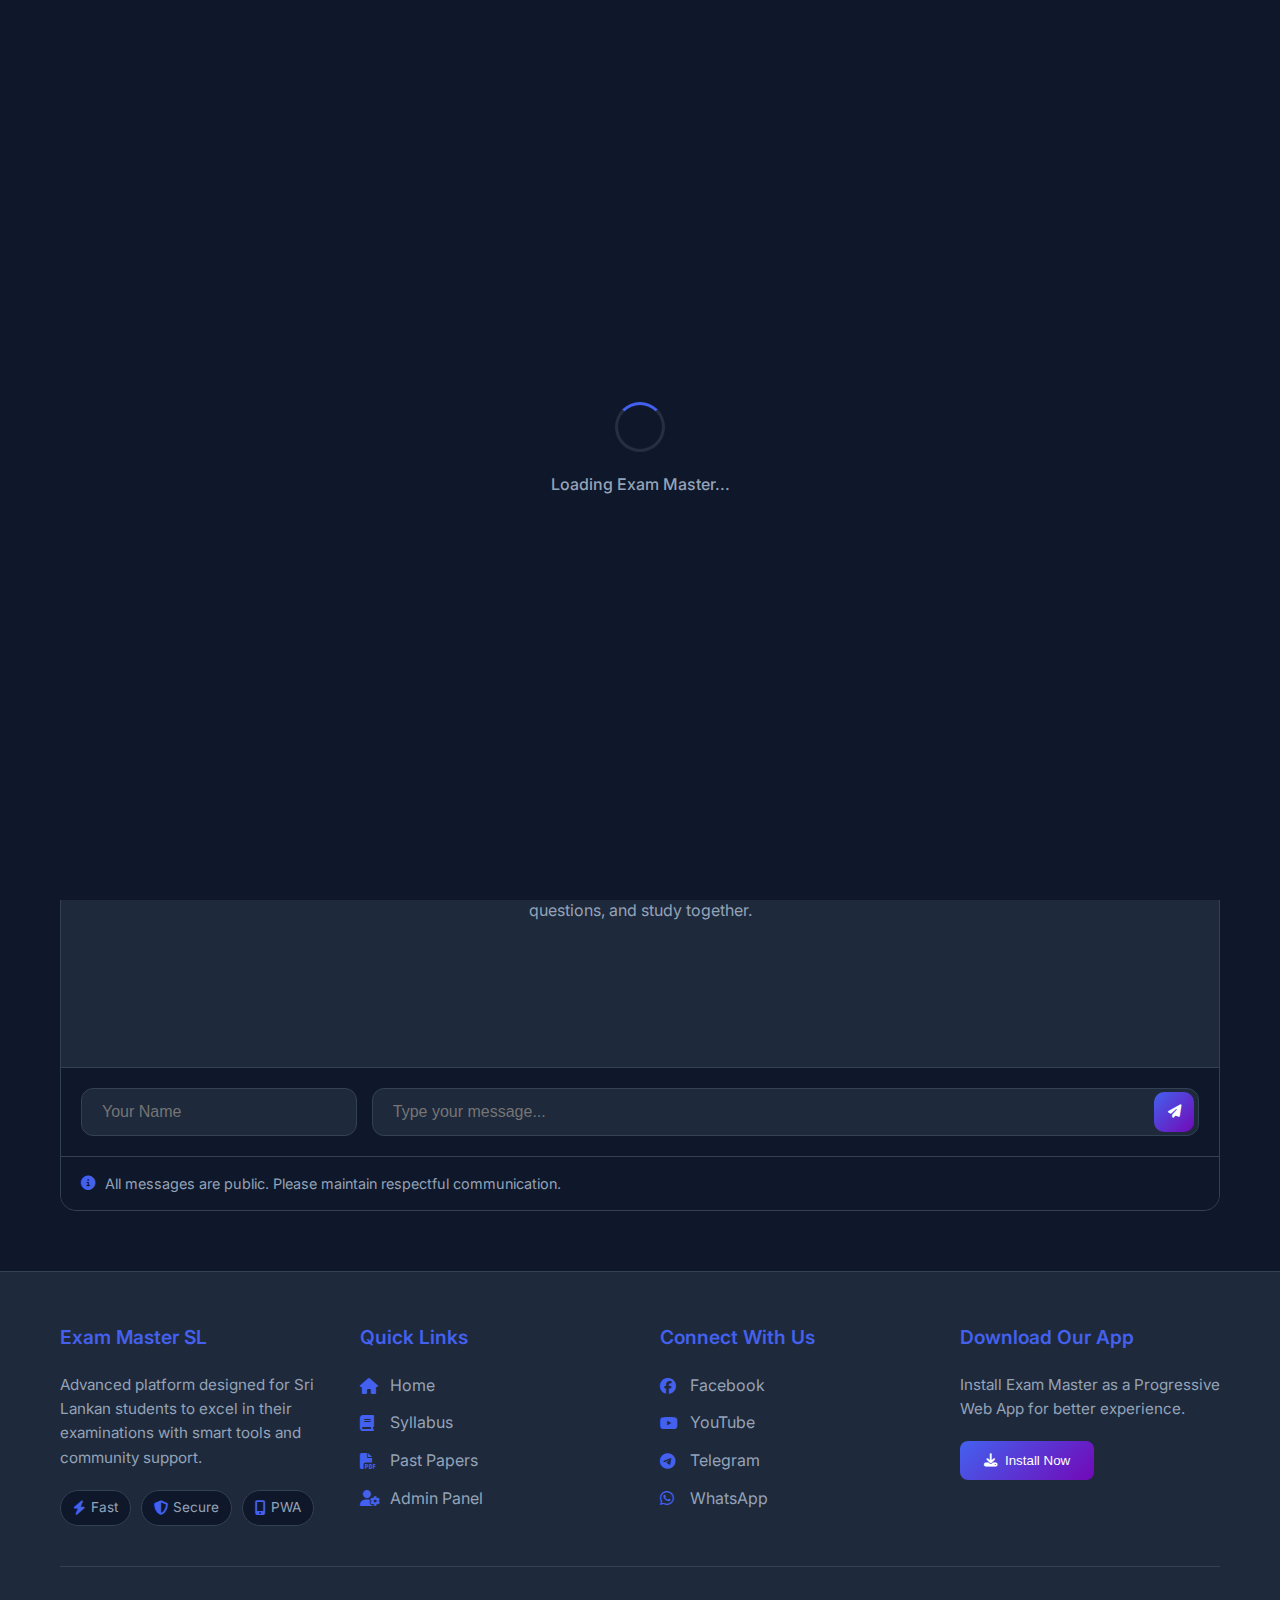
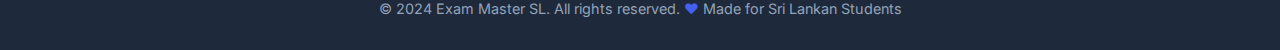
<file: index.html>
<!DOCTYPE html>
<html lang="en">
<head>
    <meta charset="UTF-8">
    <meta name="viewport" content="width=device-width, initial-scale=1.0">
    <title>Exam Master SL - Student Dashboard</title>
    
    <!-- Google Fonts -->
    <link href="https://fonts.googleapis.com/css2?family=Inter:wght@300;400;500;600;700;800&display=swap" rel="stylesheet">
    
    <!-- Icons -->
    <link rel="stylesheet" href="https://cdnjs.cloudflare.com/ajax/libs/font-awesome/6.4.0/css/all.min.css">
    
    <!-- CSS -->
    <link rel="stylesheet" href="style.css">
    
    <!-- PWA -->
    <link rel="manifest" href="manifest.json">
    
    <style>
        /* Install App Button */
        .install-btn {
            position: fixed;
            bottom: 20px;
            right: 20px;
            background: linear-gradient(135deg, #4361ee, #7209b7);
            color: white;
            border: none;
            padding: 12px 24px;
            border-radius: 50px;
            font-weight: 600;
            font-size: 14px;
            cursor: pointer;
            box-shadow: 0 8px 25px rgba(67, 97, 238, 0.4);
            z-index: 1000;
            display: none;
            align-items: center;
            gap: 8px;
            transition: all 0.3s ease;
        }
        
        .install-btn:hover {
            transform: translateY(-3px);
            box-shadow: 0 12px 30px rgba(67, 97, 238, 0.6);
        }
        
        /* Loading Animation */
        .loading-overlay {
            position: fixed;
            top: 0;
            left: 0;
            width: 100%;
            height: 100%;
            background: #0f172a;
            display: flex;
            flex-direction: column;
            align-items: center;
            justify-content: center;
            z-index: 9999;
            transition: opacity 0.3s ease;
        }
        
        .spinner {
            width: 50px;
            height: 50px;
            border: 3px solid rgba(255, 255, 255, 0.1);
            border-top-color: #4361ee;
            border-radius: 50%;
            animation: spin 1s linear infinite;
            margin-bottom: 20px;
        }
        
        @keyframes spin {
            to { transform: rotate(360deg); }
        }
        
        .loading-text {
            color: #94a3b8;
            font-size: 16px;
            font-weight: 500;
        }
        
        /* Notification Badge */
        .notification-badge {
            position: absolute;
            top: -5px;
            right: -5px;
            background: #f72585;
            color: white;
            font-size: 12px;
            font-weight: 600;
            width: 20px;
            height: 20px;
            border-radius: 50%;
            display: flex;
            align-items: center;
            justify-content: center;
            animation: pulse 2s infinite;
        }
        
        @keyframes pulse {
            0%, 100% { transform: scale(1); }
            50% { transform: scale(1.1); }
        }
    <!-- Inside head tag of index.html -->
    /* Snow Effect Styles */
    .snowflake {
        position: fixed;
        top: -10px;
        color: white;
        font-size: 1em;
        pointer-events: none;
        user-select: none;
        z-index: 1000;
        opacity: 0.8;
        text-shadow: 0 0 5px rgba(255, 255, 255, 0.8);
    }

    /* Confetti Effect Styles */
    .confetti {
        position: fixed;
        width: 10px;
        height: 10px;
        pointer-events: none;
        z-index: 1000;
        opacity: 0.8;
    }

    /* Effects Toggle Button */
    .effects-toggle {
        position: fixed;
        bottom: 20px;
        left: 20px;
        background: linear-gradient(135deg, #4361ee, #7209b7);
        color: white;
        border: none;
        padding: 10px 20px;
        border-radius: 50px;
        font-weight: 600;
        font-size: 14px;
        cursor: pointer;
        box-shadow: 0 8px 25px rgba(67, 97, 238, 0.4);
        z-index: 999;
        display: flex;
        align-items: center;
        gap: 8px;
        transition: all 0.3s ease;
    }

    .effects-toggle:hover {
        transform: translateY(-3px);
        box-shadow: 0 12px 30px rgba(67, 97, 238, 0.6);
    }

    /* Effects Status Badge */
    .effects-status {
        position: fixed;
        bottom: 80px;
        left: 20px;
        background: rgba(30, 41, 59, 0.9);
        color: #4cc9f0;
        padding: 10px 15px;
        border-radius: 10px;
        font-size: 12px;
        font-weight: 500;
        z-index: 999;
        border: 1px solid #334155;
        backdrop-filter: blur(10px);
        display: none;
        align-items: center;
        gap: 8px;
        animation: fadeIn 0.3s ease;
    }

    @keyframes fadeIn {
        from { opacity: 0; transform: translateY(10px); }
        to { opacity: 1; transform: translateY(0); }
    }

    @keyframes fadeOut {
        from { opacity: 1; transform: translateY(0); }
        to { opacity: 0; transform: translateY(10px); }
    }
</style>
</head>
<body>
    <!-- Effects Canvas -->
    <canvas id="effectCanvas"></canvas>

    <!-- Loading Overlay -->
    <div class="loading-overlay" id="loadingOverlay">
        <div class="spinner"></div>
        <div class="loading-text">Loading Exam Master...</div>
    </div>

    <!-- Install App Button -->
    <button class="install-btn" id="installButton">
        <i class="fas fa-download"></i> Install App
    </button>

    <!-- Header -->
    <header class="main-header">
        <div class="header-container">
            <div class="logo-section">
                <div class="logo">
                    <i class="fas fa-graduation-cap"></i>
                    <h1>Exam Master SL</h1>
                </div>
                <p class="subtitle">Your Ultimate Exam Preparation Companion</p>
            </div>
            
            <div class="header-controls">
                <div class="notification-icon" id="notificationIcon">
                    <i class="fas fa-bell"></i>
                    <span class="notification-badge" id="notifBadge">0</span>
                </div>
                
                <div class="time-display">
                    <div id="currentDate" class="date">-- --- ----</div>
                    <div id="currentTime" class="time">--:--</div>
                </div>
                
                <a href="admin.html" class="admin-link">
                    <i class="fas fa-user-shield"></i> Admin
                </a>
            </div>
        </div>
    </header>

    <!-- Main Content -->
    <main class="main-content">
        <!-- Countdown Dashboard -->
        <section class="dashboard-section">
            <div class="section-header">
                <h2><i class="fas fa-clock"></i> Exam Countdown</h2>
                <p>Track your upcoming exams with live countdowns</p>
            </div>
            
            <div class="countdown-grid" id="examGrid">
                <!-- Exams will be loaded here -->
                <div class="exam-card loading">
                    <div class="exam-card-content">
                        <div class="skeleton-line" style="width: 70%; height: 24px; margin-bottom: 12px;"></div>
                        <div class="skeleton-line" style="width: 50%; height: 16px; margin-bottom: 20px;"></div>
                        <div class="timer-skeleton">
                            <div class="skeleton-circle"></div>
                            <div class="skeleton-circle"></div>
                            <div class="skeleton-circle"></div>
                            <div class="skeleton-circle"></div>
                        </div>
                    </div>
                </div>
            </div>
        </section>

        <!-- Chat & Community -->
        <section class="chat-section">
            <div class="section-header">
                <h2><i class="fas fa-comments"></i> Study Community</h2>
                <p>Connect and collaborate with fellow students</p>
            </div>
            
            <div class="chat-container">
                <div class="chat-box" id="chatBox">
                    <!-- Welcome message -->
                    <div class="chat-welcome">
                        <div class="welcome-icon">
                            <i class="fas fa-comment-alt"></i>
                        </div>
                        <h3>Welcome to Study Community!</h3>
                        <p>Start chatting with fellow students. Share notes, ask questions, and study together.</p>
                    </div>
                </div>

                <div class="chat-controls">
                    <div class="input-group">
                        <input type="text" id="chatName" class="chat-input" placeholder="Your Name" maxlength="30">
                    </div>
                    <div class="input-group message-input">
                        <input type="text" id="chatMessage" class="chat-input" placeholder="Type your message..." maxlength="500">
                        <button class="send-btn" onclick="sendComment()">
                            <i class="fas fa-paper-plane"></i>
                        </button>
                    </div>
                </div>
                
                <div class="chat-info">
                    <i class="fas fa-info-circle"></i>
                    <span>All messages are public. Please maintain respectful communication.</span>
                </div>
            </div>
        </section>
    </main>

    <!-- Notification Modal -->
    <div id="notifModal" class="modal-overlay">
        <div class="modal-content">
            <div class="modal-header">
                <h3><i class="fas fa-bell"></i> Important Notifications</h3>
                <button class="modal-close" onclick="closeNotifModal()">&times;</button>
            </div>
            <div class="modal-body" id="modalNotifContent">
                <div class="loading-notifications">
                    <div class="spinner"></div>
                    <p>Loading notifications...</p>
                </div>
            </div>
        </div>
    </div>

    <!-- Footer -->
    <footer class="main-footer">
        <div class="footer-container">
            <div class="footer-grid">
                <div class="footer-col">
                    <h3>Exam Master SL</h3>
                    <p>Advanced platform designed for Sri Lankan students to excel in their examinations with smart tools and community support.</p>
                    <div class="app-features">
                        <span class="feature-badge">
                            <i class="fas fa-bolt"></i> Fast
                        </span>
                        <span class="feature-badge">
                            <i class="fas fa-shield-alt"></i> Secure
                        </span>
                        <span class="feature-badge">
                            <i class="fas fa-mobile-alt"></i> PWA
                        </span>
                    </div>
                </div>
                
                <div class="footer-col">
                    <h3>Quick Links</h3>
                    <ul class="footer-links">
                        <li><a href="#"><i class="fas fa-home"></i> Home</a></li>
                        <li><a href="#"><i class="fas fa-book"></i> Syllabus</a></li>
                        <li><a href="#"><i class="fas fa-file-pdf"></i> Past Papers</a></li>
                        <li><a href="admin.html"><i class="fas fa-user-cog"></i> Admin Panel</a></li>
                    </ul>
                </div>
                
                <div class="footer-col">
                    <h3>Connect With Us</h3>
                    <ul class="footer-links">
                        <li><a href="#"><i class="fab fa-facebook"></i> Facebook</a></li>
                        <li><a href="#"><i class="fab fa-youtube"></i> YouTube</a></li>
                        <li><a href="#"><i class="fab fa-telegram"></i> Telegram</a></li>
                        <li><a href="#"><i class="fab fa-whatsapp"></i> WhatsApp</a></li>
                    </ul>
                </div>
                
                <div class="footer-col">
                    <h3>Download Our App</h3>
                    <p>Install Exam Master as a Progressive Web App for better experience.</p>
                    <button class="install-app-btn" onclick="installApp()">
                        <i class="fas fa-download"></i> Install Now
                    </button>
                </div>
            </div>
            
            <div class="copyright">
                &copy; 2024 Exam Master SL. All rights reserved.
                <span style="color: #4361ee;">♥</span> Made for Sri Lankan Students
            </div>
        </div>
    </footer>

    <!-- Main JavaScript -->
    <script type="module" src="app.js"></script>

    <!-- After app.js script tag in index.html -->
<script>
    // Effects System for Main Website
    let currentEffect = null;
    let effectInterval = null;
    let isEffectsEnabled = false;

    // Check effects status from database/settings
    async function checkEffectsStatus() {
        try {
            // Check if we have an admin session to access site_settings
            const { data: settings, error } = await supabase
                .from('site_settings')
                .select('*')
                .in('setting_key', ['snow_effect', 'confetti_effect']);
            
            if (error) {
                console.log('Could not load effects settings:', error.message);
                return;
            }
            
            if (settings && settings.length > 0) {
                const snowEnabled = settings.find(s => s.setting_key === 'snow_effect' && s.is_enabled);
                const confettiEnabled = settings.find(s => s.setting_key === 'confetti_effect' && s.is_enabled);
                
                // Check seasonal dates
                const now = new Date();
                const isDecember = now.getMonth() === 11; // December
                const isNewYear = now.getMonth() === 0 && now.getDate() <= 7; // Early January
                
                if (snowEnabled && isDecember) {
                    startSnowEffect();
                    showEffectsStatus('Snow effect enabled ❄️');
                } else if (confettiEnabled && isNewYear) {
                    startConfettiEffect();
                    showEffectsStatus('Confetti effect enabled 🎉');
                } else if (snowEnabled) {
                    startSnowEffect();
                    showEffectsStatus('Snow effect enabled ❄️');
                } else if (confettiEnabled) {
                    startConfettiEffect();
                    showEffectsStatus('Confetti effect enabled 🎉');
                }
            }
        } catch (error) {
            console.error('Error checking effects status:', error);
        }
    }

    // Show effects status notification
    function showEffectsStatus(message) {
        const statusDiv = document.getElementById('effectsStatus');
        if (statusDiv) {
            statusDiv.innerHTML = `<i class="fas fa-magic"></i> ${message}`;
            statusDiv.style.display = 'flex';
            
            // Auto hide after 5 seconds
            setTimeout(() => {
                statusDiv.style.animation = 'fadeOut 0.3s ease';
                setTimeout(() => {
                    statusDiv.style.display = 'none';
                    statusDiv.style.animation = '';
                }, 300);
            }, 5000);
        }
    }

    // Create effects toggle button
    function createEffectsToggle() {
        if (document.getElementById('effectsToggle')) return;
        
        const toggleBtn = document.createElement('button');
        toggleBtn.id = 'effectsToggle';
        toggleBtn.className = 'effects-toggle';
        toggleBtn.innerHTML = '<i class="fas fa-magic"></i> Effects';
        toggleBtn.onclick = toggleEffectsMenu;
        
        const statusDiv = document.createElement('div');
        statusDiv.id = 'effectsStatus';
        statusDiv.className = 'effects-status';
        
        document.body.appendChild(toggleBtn);
        document.body.appendChild(statusDiv);
    }

    // Toggle effects menu
    function toggleEffectsMenu() {
        const menuHTML = `
            <div style="
                position: fixed;
                bottom: 80px;
                left: 20px;
                background: rgba(30, 41, 59, 0.95);
                backdrop-filter: blur(10px);
                border-radius: 12px;
                padding: 20px;
                z-index: 999;
                min-width: 250px;
                border: 1px solid #334155;
                box-shadow: 0 10px 30px rgba(0, 0, 0, 0.3);
                animation: fadeIn 0.3s ease;
            ">
                <h4 style="margin: 0 0 15px 0; color: #f8fafc;">
                    <i class="fas fa-magic"></i> Site Effects
                </h4>
                <div style="display: flex; flex-direction: column; gap: 10px;">
                    <button onclick="startSnowEffect()" style="
                        padding: 10px 15px;
                        background: rgba(76, 201, 240, 0.2);
                        border: 1px solid rgba(76, 201, 240, 0.4);
                        color: #4cc9f0;
                        border-radius: 8px;
                        cursor: pointer;
                        text-align: left;
                        display: flex;
                        align-items: center;
                        gap: 10px;
                    ">
                        <i class="fas fa-snowflake"></i> Start Snow Effect
                    </button>
                    <button onclick="startConfettiEffect()" style="
                        padding: 10px 15px;
                        background: rgba(247, 37, 133, 0.2);
                        border: 1px solid rgba(247, 37, 133, 0.4);
                        color: #f72585;
                        border-radius: 8px;
                        cursor: pointer;
                        text-align: left;
                        display: flex;
                        align-items: center;
                        gap: 10px;
                    ">
                        <i class="fas fa-fireworks"></i> Start Confetti Effect
                    </button>
                    <button onclick="stopAllEffects()" style="
                        padding: 10px 15px;
                        background: rgba(248, 150, 30, 0.2);
                        border: 1px solid rgba(248, 150, 30, 0.4);
                        color: #f8961e;
                        border-radius: 8px;
                        cursor: pointer;
                        text-align: left;
                        display: flex;
                        align-items: center;
                        gap: 10px;
                    ">
                        <i class="fas fa-stop"></i> Stop All Effects
                    </button>
                </div>
                <div style="margin-top: 15px; padding-top: 15px; border-top: 1px solid #334155;">
                    <small style="color: #94a3b8; font-size: 0.8rem;">
                        Effects controlled by admin panel
                    </small>
                </div>
            </div>
        `;
        
        // Remove existing menu if any
        const existingMenu = document.getElementById('effectsMenu');
        if (existingMenu) {
            existingMenu.remove();
            return;
        }
        
        const menuDiv = document.createElement('div');
        menuDiv.id = 'effectsMenu';
        menuDiv.innerHTML = menuHTML;
        document.body.appendChild(menuDiv);
        
        // Close menu when clicking outside
        setTimeout(() => {
            document.addEventListener('click', function closeMenu(e) {
                if (!menuDiv.contains(e.target) && e.target.id !== 'effectsToggle') {
                    menuDiv.remove();
                    document.removeEventListener('click', closeMenu);
                }
            });
        }, 100);
    }

    // Start Snow Effect
    function startSnowEffect() {
        stopAllEffects();
        currentEffect = 'snow';
        
        // Create snowflakes
        for (let i = 0; i < 50; i++) {
            createSnowflake();
        }
        
        // Create more snowflakes periodically
        effectInterval = setInterval(createSnowflake, 300);
        
        showEffectsStatus('Snow effect started ❄️');
        console.log('Snow effect started');
    }

    function createSnowflake() {
        const snowflake = document.createElement('div');
        snowflake.className = 'snowflake';
        snowflake.innerHTML = '❄';
        snowflake.style.left = Math.random() * 100 + 'vw';
        snowflake.style.fontSize = Math.random() * 20 + 10 + 'px';
        snowflake.style.opacity = Math.random() * 0.6 + 0.3;
        snowflake.style.animationDuration = Math.random() * 3 + 5 + 's';
        snowflake.style.animationDelay = Math.random() * 5 + 's';
        
        // Add animation
        snowflake.style.animation = `fall linear infinite`;
        
        // Add keyframes for fall animation
        if (!document.getElementById('snow-keyframes')) {
            const style = document.createElement('style');
            style.id = 'snow-keyframes';
            style.textContent = `
                @keyframes fall {
                    to {
                        transform: translateY(100vh) rotate(360deg);
                        opacity: 0;
                    }
                }
            `;
            document.head.appendChild(style);
        }
        
        document.body.appendChild(snowflake);
        
        // Remove snowflake after animation
        setTimeout(() => {
            if (snowflake.parentElement) {
                snowflake.remove();
            }
        }, 8000);
    }

    // Start Confetti Effect
    function startConfettiEffect() {
        stopAllEffects();
        currentEffect = 'confetti';
        
        // Create confetti
        for (let i = 0; i < 100; i++) {
            createConfettiPiece();
        }
        
        // Create more confetti periodically
        effectInterval = setInterval(createConfettiPiece, 200);
        
        showEffectsStatus('Confetti effect started 🎉');
        console.log('Confetti effect started');
    }

    function createConfettiPiece() {
        const confetti = document.createElement('div');
        confetti.className = 'confetti';
        
        // Random color
        const colors = ['#FFD700', '#FF6B6B', '#4ECDC4', '#FF9FF3', '#54A0FF', '#00D2D3'];
        confetti.style.backgroundColor = colors[Math.floor(Math.random() * colors.length)];
        
        // Random position and size
        confetti.style.left = Math.random() * 100 + 'vw';
        confetti.style.top = '-10px';
        confetti.style.width = Math.random() * 15 + 5 + 'px';
        confetti.style.height = Math.random() * 15 + 5 + 'px';
        confetti.style.borderRadius = Math.random() > 0.5 ? '50%' : '0';
        
        // Add animation
        confetti.style.animation = `confettiFall linear forwards`;
        confetti.style.animationDuration = Math.random() * 3 + 2 + 's';
        confetti.style.animationDelay = Math.random() * 1 + 's';
        
        // Add keyframes for confetti fall
        if (!document.getElementById('confetti-keyframes')) {
            const style = document.createElement('style');
            style.id = 'confetti-keyframes';
            style.textContent = `
                @keyframes confettiFall {
                    0% {
                        transform: translateY(0) rotate(0deg);
                        opacity: 1;
                    }
                    100% {
                        transform: translateY(100vh) rotate(360deg) translateX(${Math.random() * 200 - 100}px);
                        opacity: 0;
                    }
                }
            `;
            document.head.appendChild(style);
        }
        
        document.body.appendChild(confetti);
        
        // Remove confetti after animation
        setTimeout(() => {
            if (confetti.parentElement) {
                confetti.remove();
            }
        }, 5000);
    }

    // Stop All Effects
    function stopAllEffects() {
        if (effectInterval) {
            clearInterval(effectInterval);
            effectInterval = null;
        }
        
        currentEffect = null;
        
        // Remove all effect elements
        document.querySelectorAll('.snowflake, .confetti').forEach(el => {
            if (el.parentElement) {
                el.remove();
            }
        });
        
        // Remove keyframes
        const snowKeyframes = document.getElementById('snow-keyframes');
        const confettiKeyframes = document.getElementById('confetti-keyframes');
        if (snowKeyframes) snowKeyframes.remove();
        if (confettiKeyframes) confettiKeyframes.remove();
        
        console.log('All effects stopped');
    }

    // Initialize effects when page loads
    document.addEventListener('DOMContentLoaded', function() {
        // Wait for app.js to load and initialize
        setTimeout(() => {
            createEffectsToggle();
            
            // Check effects status after 3 seconds
            setTimeout(() => {
                if (window.supabase) {
                    checkEffectsStatus();
                } else {
                    console.log('Supabase not available for effects');
                }
            }, 3000);
        }, 2000);
    });

    // Make functions available globally
    window.startSnowEffect = startSnowEffect;
    window.startConfettiEffect = startConfettiEffect;
    window.stopAllEffects = stopAllEffects;
    window.toggleEffectsMenu = toggleEffectsMenu;
</script>
    
    <!-- PWA Installation & Time Update -->
    <script>
        // PWA Installation
        let deferredPrompt;
        
        window.addEventListener('beforeinstallprompt', (e) => {
            e.preventDefault();
            deferredPrompt = e;
            document.getElementById('installButton').style.display = 'flex';
        });
        
        function installApp() {
            if (deferredPrompt) {
                deferredPrompt.prompt();
                deferredPrompt.userChoice.then((choiceResult) => {
                    if (choiceResult.outcome === 'accepted') {
                        console.log('User accepted the install prompt');
                        document.getElementById('installButton').style.display = 'none';
                    }
                    deferredPrompt = null;
                });
            }
        }
        
        window.installApp = installApp;
        
        // Time Update Function
        function updateTime() {
            const now = new Date();
            const dateStr = now.toLocaleDateString('en-US', { 
                weekday: 'long', 
                year: 'numeric', 
                month: 'long', 
                day: 'numeric' 
            });
            const timeStr = now.toLocaleTimeString('en-US', { 
                hour: '2-digit', 
                minute: '2-digit' 
            });
            
            document.getElementById('currentDate').textContent = dateStr;
            document.getElementById('currentTime').textContent = timeStr;
        }
        
        // Initialize
        updateTime();
        setInterval(updateTime, 1000);
        
        // Hide loading overlay after 2 seconds
        setTimeout(() => {
            document.getElementById('loadingOverlay').style.display = 'none';
        }, 2000);
        
        // Notification icon click
        document.getElementById('notificationIcon').addEventListener('click', function() {
            if (window.openNotifModal) {
                window.openNotifModal();
            }
        });
        
        // Modal close on outside click
        document.getElementById('notifModal').addEventListener('click', function(e) {
            if (e.target === this) {
                closeNotifModal();
            }
        });
        
        // Global modal close function
        window.closeNotifModal = function() {
            document.getElementById('notifModal').style.display = 'none';
            document.body.style.overflow = 'auto';
        }
        
        // Modal open function
        window.openNotifModal = function() {
            document.getElementById('notifModal').style.display = 'flex';
            document.body.style.overflow = 'hidden';
        }
    </script>
</body>
</html>
</file>
<file: style.css>
/* ==========================================
   EXAM MASTER SL - MAIN WEBSITE STYLES
   Professional & Modern Design
   ========================================== */

:root {
    /* Color Palette */
    --primary: #4361ee;
    --primary-dark: #3a56d4;
    --primary-light: #4895ef;
    --secondary: #7209b7;
    --success: #4cc9f0;
    --danger: #f72585;
    --warning: #f8961e;
    --info: #2a9d8f;
    
    /* Background Colors */
    --bg-dark: #0f172a;
    --bg-card: #1e293b;
    --bg-hover: #2d3748;
    
    /* Text Colors */
    --text-primary: #f8fafc;
    --text-secondary: #cbd5e1;
    --text-muted: #94a3b8;
    
    /* Borders & Shadows */
    --border-color: #334155;
    --shadow-sm: 0 1px 2px 0 rgba(0, 0, 0, 0.05);
    --shadow-md: 0 4px 6px -1px rgba(0, 0, 0, 0.1), 0 2px 4px -1px rgba(0, 0, 0, 0.06);
    --shadow-lg: 0 10px 15px -3px rgba(0, 0, 0, 0.1), 0 4px 6px -2px rgba(0, 0, 0, 0.05);
    --shadow-xl: 0 20px 25px -5px rgba(0, 0, 0, 0.1), 0 10px 10px -5px rgba(0, 0, 0, 0.04);
    
    /* Transitions */
    --transition-fast: all 0.15s ease;
    --transition-normal: all 0.3s ease;
    --transition-slow: all 0.5s ease;
}

/* Reset & Base Styles */
* {
    margin: 0;
    padding: 0;
    box-sizing: border-box;
}

body {
    font-family: 'Inter', -apple-system, BlinkMacSystemFont, 'Segoe UI', Roboto, sans-serif;
    background: var(--bg-dark);
    color: var(--text-primary);
    line-height: 1.6;
    min-height: 100vh;
    overflow-x: hidden;
}

/* Scrollbar Styling */
::-webkit-scrollbar {
    width: 10px;
}

::-webkit-scrollbar-track {
    background: var(--bg-card);
}

::-webkit-scrollbar-thumb {
    background: var(--primary);
    border-radius: 5px;
}

::-webkit-scrollbar-thumb:hover {
    background: var(--primary-dark);
}

/* Effects Canvas */
#effectCanvas {
    position: fixed;
    top: 0;
    left: 0;
    width: 100%;
    height: 100%;
    pointer-events: none;
    z-index: 1;
}

/* Main Header */
.main-header {
    background: var(--bg-card);
    border-bottom: 1px solid var(--border-color);
    padding: 20px 0;
    position: sticky;
    top: 0;
    z-index: 100;
    backdrop-filter: blur(10px);
}

.header-container {
    max-width: 1200px;
    margin: 0 auto;
    padding: 0 20px;
    display: flex;
    justify-content: space-between;
    align-items: center;
    gap: 20px;
}

.logo-section {
    display: flex;
    flex-direction: column;
    gap: 5px;
}

.logo {
    display: flex;
    align-items: center;
    gap: 12px;
}

.logo i {
    font-size: 2.5rem;
    color: var(--primary);
}

.logo h1 {
    font-size: 1.8rem;
    font-weight: 800;
    background: linear-gradient(135deg, var(--primary), var(--secondary));
    -webkit-background-clip: text;
    -webkit-text-fill-color: transparent;
}

.subtitle {
    color: var(--text-muted);
    font-size: 0.9rem;
    font-weight: 400;
}

.header-controls {
    display: flex;
    align-items: center;
    gap: 20px;
}

.notification-icon {
    position: relative;
    width: 45px;
    height: 45px;
    background: var(--bg-dark);
    border-radius: 50%;
    display: flex;
    align-items: center;
    justify-content: center;
    cursor: pointer;
    transition: var(--transition-normal);
    border: 1px solid var(--border-color);
}

.notification-icon:hover {
    background: var(--primary);
    transform: translateY(-2px);
    box-shadow: var(--shadow-lg);
}

.notification-icon i {
    font-size: 1.2rem;
    color: var(--text-primary);
}

.time-display {
    background: var(--bg-dark);
    padding: 10px 18px;
    border-radius: 10px;
    border: 1px solid var(--border-color);
    text-align: center;
    min-width: 180px;
}

.date {
    font-size: 0.8rem;
    color: var(--text-muted);
    margin-bottom: 4px;
    text-transform: uppercase;
    letter-spacing: 0.5px;
}

.time {
    font-size: 1.3rem;
    font-weight: 700;
    color: var(--text-primary);
}

.admin-link {
    display: flex;
    align-items: center;
    gap: 10px;
    background: var(--bg-dark);
    color: var(--text-primary);
    text-decoration: none;
    padding: 10px 18px;
    border-radius: 10px;
    font-weight: 500;
    transition: var(--transition-normal);
    border: 1px solid var(--border-color);
}

.admin-link:hover {
    background: var(--primary);
    transform: translateY(-2px);
    box-shadow: var(--shadow-lg);
}

.admin-link i {
    font-size: 1.1rem;
}

/* Main Content */
.main-content {
    max-width: 1200px;
    margin: 40px auto;
    padding: 0 20px;
}

/* Section Styling */
.dashboard-section {
    margin-bottom: 50px;
}

.section-header {
    margin-bottom: 30px;
    padding-bottom: 20px;
    border-bottom: 1px solid var(--border-color);
}

.section-header h2 {
    display: flex;
    align-items: center;
    gap: 12px;
    font-size: 1.8rem;
    font-weight: 700;
    margin-bottom: 8px;
    color: var(--text-primary);
}

.section-header h2 i {
    color: var(--primary);
}

.section-header p {
    color: var(--text-muted);
    font-size: 1rem;
}

/* Countdown Grid */
.countdown-grid {
    display: grid;
    grid-template-columns: repeat(auto-fit, minmax(300px, 1fr));
    gap: 25px;
}

.exam-card {
    background: var(--bg-card);
    border-radius: 16px;
    padding: 25px;
    border: 1px solid var(--border-color);
    transition: var(--transition-normal);
    position: relative;
    overflow: hidden;
}

.exam-card::before {
    content: '';
    position: absolute;
    top: 0;
    left: 0;
    width: 100%;
    height: 4px;
    background: linear-gradient(90deg, var(--primary), var(--secondary));
}

.exam-card:hover {
    transform: translateY(-5px);
    box-shadow: var(--shadow-xl);
    border-color: var(--primary);
}

.exam-card-content h3 {
    font-size: 1.4rem;
    font-weight: 600;
    margin-bottom: 10px;
    color: var(--text-primary);
}

.exam-date {
    color: var(--text-muted);
    font-size: 0.95rem;
    margin-bottom: 25px;
    display: flex;
    align-items: center;
    gap: 8px;
}

.exam-date i {
    color: var(--primary);
}

/* Timer Display */
.timer-display {
    display: flex;
    justify-content: space-between;
    gap: 10px;
}

.time-unit {
    flex: 1;
    text-align: center;
    padding: 15px 10px;
    background: var(--bg-dark);
    border-radius: 12px;
    border: 1px solid var(--border-color);
}

.time-value {
    font-size: 2rem;
    font-weight: 800;
    color: var(--primary);
    display: block;
    margin-bottom: 5px;
    font-family: 'Inter', sans-serif;
}

.time-label {
    font-size: 0.85rem;
    color: var(--text-muted);
    text-transform: uppercase;
    letter-spacing: 1px;
}

/* Skeleton Loading */
.exam-card.loading {
    animation: pulse 1.5s infinite;
}

.skeleton-line {
    background: linear-gradient(90deg, 
        var(--border-color) 25%, 
        var(--bg-hover) 50%, 
        var(--border-color) 75%);
    border-radius: 4px;
    background-size: 200% 100%;
    animation: loading 1.5s infinite;
}

.timer-skeleton {
    display: flex;
    justify-content: space-between;
    gap: 10px;
}

.skeleton-circle {
    flex: 1;
    height: 70px;
    background: linear-gradient(90deg, 
        var(--border-color) 25%, 
        var(--bg-hover) 50%, 
        var(--border-color) 75%);
    border-radius: 12px;
    background-size: 200% 100%;
    animation: loading 1.5s infinite;
}

@keyframes loading {
    0% { background-position: 200% 0; }
    100% { background-position: -200% 0; }
}

@keyframes pulse {
    0%, 100% { opacity: 1; }
    50% { opacity: 0.7; }
}

/* Chat Section */
.chat-section {
    margin-bottom: 60px;
}

.chat-container {
    background: var(--bg-card);
    border-radius: 16px;
    border: 1px solid var(--border-color);
    overflow: hidden;
}

.chat-box {
    height: 400px;
    overflow-y: auto;
    padding: 25px;
    display: flex;
    flex-direction: column;
    gap: 15px;
}

.chat-welcome {
    text-align: center;
    padding: 40px 20px;
    color: var(--text-muted);
}

.welcome-icon {
    font-size: 3rem;
    color: var(--primary);
    opacity: 0.5;
    margin-bottom: 15px;
}

.chat-welcome h3 {
    font-size: 1.5rem;
    margin-bottom: 10px;
    color: var(--text-primary);
}

.chat-welcome p {
    font-size: 1rem;
    max-width: 400px;
    margin: 0 auto;
}

/* Chat Messages */
.chat-message {
    max-width: 80%;
    padding: 15px 20px;
    border-radius: 18px;
    position: relative;
    animation: slideIn 0.3s ease;
}

@keyframes slideIn {
    from {
        opacity: 0;
        transform: translateY(10px);
    }
    to {
        opacity: 1;
        transform: translateY(0);
    }
}

.chat-message.user {
    align-self: flex-end;
    background: linear-gradient(135deg, var(--primary), var(--secondary));
    color: white;
    border-bottom-right-radius: 5px;
}

.chat-message.other {
    align-self: flex-start;
    background: var(--bg-hover);
    border: 1px solid var(--border-color);
    color: var(--text-primary);
    border-bottom-left-radius: 5px;
}

.message-header {
    display: flex;
    justify-content: space-between;
    align-items: center;
    margin-bottom: 8px;
}

.message-sender {
    font-weight: 600;
    font-size: 0.95rem;
}

.message-time {
    font-size: 0.8rem;
    opacity: 0.8;
}

.message-content {
    line-height: 1.5;
    word-wrap: break-word;
}

/* Chat Controls */
.chat-controls {
    padding: 20px;
    border-top: 1px solid var(--border-color);
    display: flex;
    gap: 15px;
    align-items: center;
    background: var(--bg-dark);
}

.input-group {
    flex: 1;
}

.chat-input {
    width: 100%;
    padding: 14px 20px;
    background: var(--bg-card);
    border: 1px solid var(--border-color);
    border-radius: 12px;
    color: var(--text-primary);
    font-size: 1rem;
    transition: var(--transition-normal);
}

.chat-input:focus {
    outline: none;
    border-color: var(--primary);
    box-shadow: 0 0 0 3px rgba(67, 97, 238, 0.2);
    background: var(--bg-hover);
}

.message-input {
    flex: 3;
    position: relative;
}

.send-btn {
    position: absolute;
    right: 5px;
    top: 50%;
    transform: translateY(-50%);
    background: linear-gradient(135deg, var(--primary), var(--secondary));
    border: none;
    color: white;
    width: 40px;
    height: 40px;
    border-radius: 10px;
    cursor: pointer;
    transition: var(--transition-normal);
    display: flex;
    align-items: center;
    justify-content: center;
}

.send-btn:hover {
    transform: translateY(-50%) scale(1.1);
    box-shadow: 0 8px 20px rgba(67, 97, 238, 0.4);
}

.chat-info {
    padding: 15px 20px;
    background: var(--bg-dark);
    border-top: 1px solid var(--border-color);
    display: flex;
    align-items: center;
    gap: 10px;
    color: var(--text-muted);
    font-size: 0.9rem;
}

.chat-info i {
    color: var(--primary);
}

/* Modal Styling */
.modal-overlay {
    position: fixed;
    top: 0;
    left: 0;
    width: 100%;
    height: 100%;
    background: rgba(0, 0, 0, 0.8);
    backdrop-filter: blur(5px);
    z-index: 1000;
    display: none;
    justify-content: center;
    align-items: center;
    padding: 20px;
    animation: fadeIn 0.3s ease;
}

@keyframes fadeIn {
    from { opacity: 0; }
    to { opacity: 1; }
}

.modal-content {
    width: 90%;
    max-width: 500px;
    max-height: 80vh;
    overflow-y: auto;
    background: var(--bg-card);
    border-radius: 20px;
    border: 1px solid var(--primary);
    box-shadow: var(--shadow-xl);
    animation: slideUp 0.3s ease;
}

@keyframes slideUp {
    from { transform: translateY(20px); opacity: 0; }
    to { transform: translateY(0); opacity: 1; }
}

.modal-header {
    padding: 20px;
    background: rgba(67, 97, 238, 0.1);
    border-bottom: 1px solid var(--border-color);
    display: flex;
    justify-content: space-between;
    align-items: center;
    border-radius: 20px 20px 0 0;
}

.modal-header h3 {
    font-size: 1.3rem;
    color: var(--text-primary);
    display: flex;
    align-items: center;
    gap: 10px;
}

.modal-header h3 i {
    color: var(--primary);
}

.modal-close {
    background: none;
    border: none;
    color: var(--text-muted);
    font-size: 2rem;
    cursor: pointer;
    width: 40px;
    height: 40px;
    border-radius: 50%;
    display: flex;
    align-items: center;
    justify-content: center;
    transition: var(--transition-normal);
}

.modal-close:hover {
    background: var(--bg-hover);
    color: var(--text-primary);
}

.modal-body {
    padding: 25px;
}

/* Notification Items */
.notification-item {
    padding: 20px;
    margin-bottom: 20px;
    background: var(--bg-dark);
    border-radius: 15px;
    border: 1px solid var(--border-color);
    animation: slideIn 0.3s ease;
}

.notification-item:last-child {
    margin-bottom: 0;
}

.notification-header {
    display: flex;
    justify-content: space-between;
    align-items: flex-start;
    margin-bottom: 15px;
}

.notification-title {
    font-size: 1.2rem;
    font-weight: 600;
    color: var(--text-primary);
    flex: 1;
}

.notification-date {
    font-size: 0.85rem;
    color: var(--text-muted);
    white-space: nowrap;
    margin-left: 15px;
}

.notification-message {
    color: var(--text-primary);
    line-height: 1.6;
    margin-bottom: 15px;
    white-space: pre-wrap;
}

.notification-media {
    margin: 15px 0;
}

.notification-image {
    max-width: 100%;
    border-radius: 10px;
    border: 1px solid var(--border-color);
}

.notification-actions {
    display: flex;
    gap: 10px;
    margin-top: 15px;
}

.btn-pdf {
    padding: 8px 16px;
    background: linear-gradient(135deg, var(--danger), #e11575);
    border: none;
    border-radius: 8px;
    color: white;
    font-size: 0.9rem;
    font-weight: 500;
    cursor: pointer;
    transition: var(--transition-normal);
    display: flex;
    align-items: center;
    gap: 8px;
    text-decoration: none;
}

.btn-pdf:hover {
    transform: translateY(-2px);
    box-shadow: 0 8px 20px rgba(247, 37, 133, 0.4);
}

.loading-notifications {
    text-align: center;
    padding: 40px 20px;
    color: var(--text-muted);
}

.loading-notifications .spinner {
    margin: 0 auto 20px;
}

/* Footer */
.main-footer {
    margin-top: 60px;
    padding: 50px 0 30px;
    background: var(--bg-card);
    border-top: 1px solid var(--border-color);
}

.footer-container {
    max-width: 1200px;
    margin: 0 auto;
    padding: 0 20px;
}

.footer-grid {
    display: grid;
    grid-template-columns: repeat(auto-fit, minmax(250px, 1fr));
    gap: 40px;
    margin-bottom: 40px;
}

.footer-col h3 {
    font-size: 1.2rem;
    color: var(--primary);
    margin-bottom: 20px;
    font-weight: 600;
}

.footer-col p {
    color: var(--text-muted);
    line-height: 1.6;
    margin-bottom: 20px;
    font-size: 0.95rem;
}

.app-features {
    display: flex;
    flex-wrap: wrap;
    gap: 10px;
    margin-top: 20px;
}

.feature-badge {
    padding: 6px 12px;
    background: var(--bg-dark);
    border-radius: 20px;
    font-size: 0.85rem;
    color: var(--text-muted);
    display: flex;
    align-items: center;
    gap: 5px;
    border: 1px solid var(--border-color);
}

.feature-badge i {
    color: var(--primary);
    font-size: 0.9rem;
}

.footer-links {
    list-style: none;
}

.footer-links li {
    margin-bottom: 12px;
}

.footer-links li a {
    color: var(--text-muted);
    text-decoration: none;
    transition: var(--transition-normal);
    display: flex;
    align-items: center;
    gap: 10px;
}

.footer-links li a:hover {
    color: var(--text-primary);
    transform: translateX(5px);
}

.footer-links li a i {
    width: 20px;
    color: var(--primary);
}

.install-app-btn {
    background: linear-gradient(135deg, var(--primary), var(--secondary));
    border: none;
    color: white;
    padding: 12px 24px;
    border-radius: 8px;
    font-weight: 500;
    cursor: pointer;
    transition: var(--transition-normal);
    display: flex;
    align-items: center;
    gap: 8px;
    margin-top: 10px;
}

.install-app-btn:hover {
    transform: translateY(-2px);
    box-shadow: var(--shadow-lg);
}

.copyright {
    text-align: center;
    padding-top: 30px;
    border-top: 1px solid var(--border-color);
    color: var(--text-muted);
    font-size: 0.9rem;
}

/* Snow Effect Styles */
.snowflake {
    position: fixed;
    top: -10px;
    color: white;
    font-size: 1em;
    pointer-events: none;
    user-select: none;
    z-index: 1000;
    opacity: 0.8;
    text-shadow: 0 0 5px rgba(255, 255, 255, 0.8);
}

@keyframes fall {
    to {
        transform: translateY(100vh) rotate(360deg);
        opacity: 0;
    }
}

/* Confetti Effect Styles */
.confetti {
    position: fixed;
    width: 10px;
    height: 10px;
    pointer-events: none;
    z-index: 1000;
    opacity: 0.8;
}

@keyframes confettiFall {
    0% {
        transform: translateY(0) rotate(0deg);
        opacity: 1;
    }
    100% {
        transform: translateY(100vh) rotate(360deg) translateX(calc(var(--tx) * 1px));
        opacity: 0;
    }
}

/* Ripple Effect Styles */
.ripple {
    position: absolute;
    border-radius: 50%;
    background: rgba(255, 255, 255, 0.3);
    transform: scale(0);
    animation: ripple-animation 0.6s linear;
    pointer-events: none;
}

@keyframes ripple-animation {
    to {
        transform: scale(4);
        opacity: 0;
    }
}

/* Enhanced Loading Spinner */
.dual-ring-spinner {
    display: inline-block;
    width: 80px;
    height: 80px;
}

.dual-ring-spinner:after {
    content: " ";
    display: block;
    width: 64px;
    height: 64px;
    margin: 8px;
    border-radius: 50%;
    border: 6px solid var(--primary);
    border-color: var(--primary) transparent var(--primary) transparent;
    animation: dual-ring 1.2s linear infinite;
}

@keyframes dual-ring {
    0% {
        transform: rotate(0deg);
    }
    100% {
        transform: rotate(360deg);
    }
}

/* Animated Dots for Loading */
.animated-dots {
    display: flex;
    align-items: center;
    justify-content: center;
    gap: 8px;
}

.dot {
    width: 8px;
    height: 8px;
    border-radius: 50%;
    background: var(--primary);
    animation: dot-pulse 1.4s ease-in-out infinite;
}

.dot:nth-child(2) {
    animation-delay: 0.2s;
}

.dot:nth-child(3) {
    animation-delay: 0.4s;
}

@keyframes dot-pulse {
    0%, 60%, 100% {
        transform: scale(1);
        opacity: 0.7;
    }
    30% {
        transform: scale(1.5);
        opacity: 1;
    }
}

/* Floating Elements */
.floating-element {
    animation: float 3s ease-in-out infinite;
}

@keyframes float {
    0%, 100% {
        transform: translateY(0);
    }
    50% {
        transform: translateY(-10px);
    }
}

/* Pulsing Notification Badge */
.pulse-badge {
    animation: pulse 2s infinite;
}

@keyframes pulse {
    0%, 100% {
        transform: scale(1);
        box-shadow: 0 0 0 0 rgba(247, 37, 133, 0.7);
    }
    50% {
        transform: scale(1.05);
        box-shadow: 0 0 0 10px rgba(247, 37, 133, 0);
    }
}

/* Gradient Overlays */
.gradient-overlay {
    position: relative;
}

.gradient-overlay::after {
    content: '';
    position: absolute;
    top: 0;
    left: 0;
    right: 0;
    bottom: 0;
    background: linear-gradient(135deg, 
        rgba(67, 97, 238, 0.1) 0%, 
        rgba(114, 9, 183, 0.1) 100%);
    pointer-events: none;
    border-radius: inherit;
}

/* Hover Effects */
.hover-lift {
    transition: transform 0.3s ease, box-shadow 0.3s ease;
}

.hover-lift:hover {
    transform: translateY(-5px);
    box-shadow: var(--shadow-lg);
}

.hover-glow {
    transition: box-shadow 0.3s ease;
}

.hover-glow:hover {
    box-shadow: 0 0 20px rgba(67, 97, 238, 0.5);
}

/* Smooth Transitions */
.smooth-transition {
    transition: all 0.3s cubic-bezier(0.4, 0, 0.2, 1);
}

/* Status Badges */
.status-badge {
    display: inline-block;
    padding: 4px 12px;
    border-radius: 20px;
    font-size: 0.85rem;
    font-weight: 500;
}

.status-active {
    background: rgba(76, 201, 240, 0.2);
    color: var(--success);
    border: 1px solid rgba(76, 201, 240, 0.3);
}

.status-inactive {
    background: rgba(247, 37, 133, 0.2);
    color: var(--danger);
    border: 1px solid rgba(247, 37, 133, 0.3);
}

/* Button Styles */
.btn {
    padding: 10px 20px;
    border: none;
    border-radius: 8px;
    font-size: 0.95rem;
    font-weight: 500;
    cursor: pointer;
    transition: var(--transition-normal);
    display: inline-flex;
    align-items: center;
    gap: 8px;
}

.btn-primary {
    background: linear-gradient(135deg, var(--primary), var(--secondary));
    color: white;
}

.btn-secondary {
    background: var(--bg-dark);
    color: var(--text-primary);
    border: 1px solid var(--border-color);
}

.btn-primary:hover, .btn-secondary:hover {
    transform: translateY(-2px);
    box-shadow: var(--shadow-md);
}

.btn-primary:active, .btn-secondary:active {
    transform: translateY(0);
}

/* Responsive Design */
@media (max-width: 1024px) {
    .header-container {
        flex-direction: column;
        text-align: center;
        gap: 15px;
    }
    
    .logo-section {
        align-items: center;
    }
    
    .header-controls {
        width: 100%;
        justify-content: center;
        flex-wrap: wrap;
    }
}

@media (max-width: 768px) {
    .main-content {
        padding: 0 15px;
    }
    
    .logo h1 {
        font-size: 1.5rem;
    }
    
    .time-display {
        min-width: 150px;
        padding: 8px 15px;
    }
    
    .time-display .time {
        font-size: 1.1rem;
    }
    
    .countdown-grid {
        grid-template-columns: 1fr;
    }
    
    .timer-display {
        flex-wrap: wrap;
    }
    
    .time-unit {
        flex: 0 0 calc(50% - 5px);
    }
    
    .chat-controls {
        flex-direction: column;
    }
    
    .input-group {
        width: 100%;
    }
    
    .footer-grid {
        grid-template-columns: 1fr;
        gap: 30px;
    }
    
    .effects-toggle {
        bottom: 20px;
        left: 50%;
        transform: translateX(-50%);
    }
    
    .effects-status {
        bottom: 70px;
        left: 50%;
        transform: translateX(-50%);
        text-align: center;
    }
}

@media (max-width: 480px) {
    .header-controls {
        gap: 10px;
    }
    
    .notification-icon {
        width: 40px;
        height: 40px;
    }
    
    .admin-link {
        padding: 8px 15px;
        font-size: 0.9rem;
    }
    
    .exam-card {
        padding: 20px;
    }
    
    .time-value {
        font-size: 1.8rem;
    }
    
    .modal-content {
        width: 95%;
        max-height: 90vh;
    }
}

/* Utility Classes */
.text-center { text-align: center; }
.mt-20 { margin-top: 20px; }
.mb-20 { margin-bottom: 20px; }
.d-flex { display: flex; }
.align-center { align-items: center; }
.justify-center { justify-content: center; }
.gap-10 { gap: 10px; }
.gap-20 { gap: 20px; }
.w-100 { width: 100%; }
.h-100 { height: 100%; }

/* Mobile Optimizations */
@media (max-width: 480px) {
    .exam-card {
        padding: 15px;
    }
    
    .timer-display {
        gap: 8px;
    }
    
    .time-unit {
        padding: 12px 8px;
    }
    
    .time-value {
        font-size: 1.5rem;
    }
    
    .time-label {
        font-size: 0.75rem;
    }
    
    .chat-box {
        height: 300px;
        padding: 15px;
    }
    
    .chat-controls {
        padding: 15px;
    }
    
    .chat-input {
        padding: 12px 15px;
        font-size: 0.95rem;
    }
}
</file>
